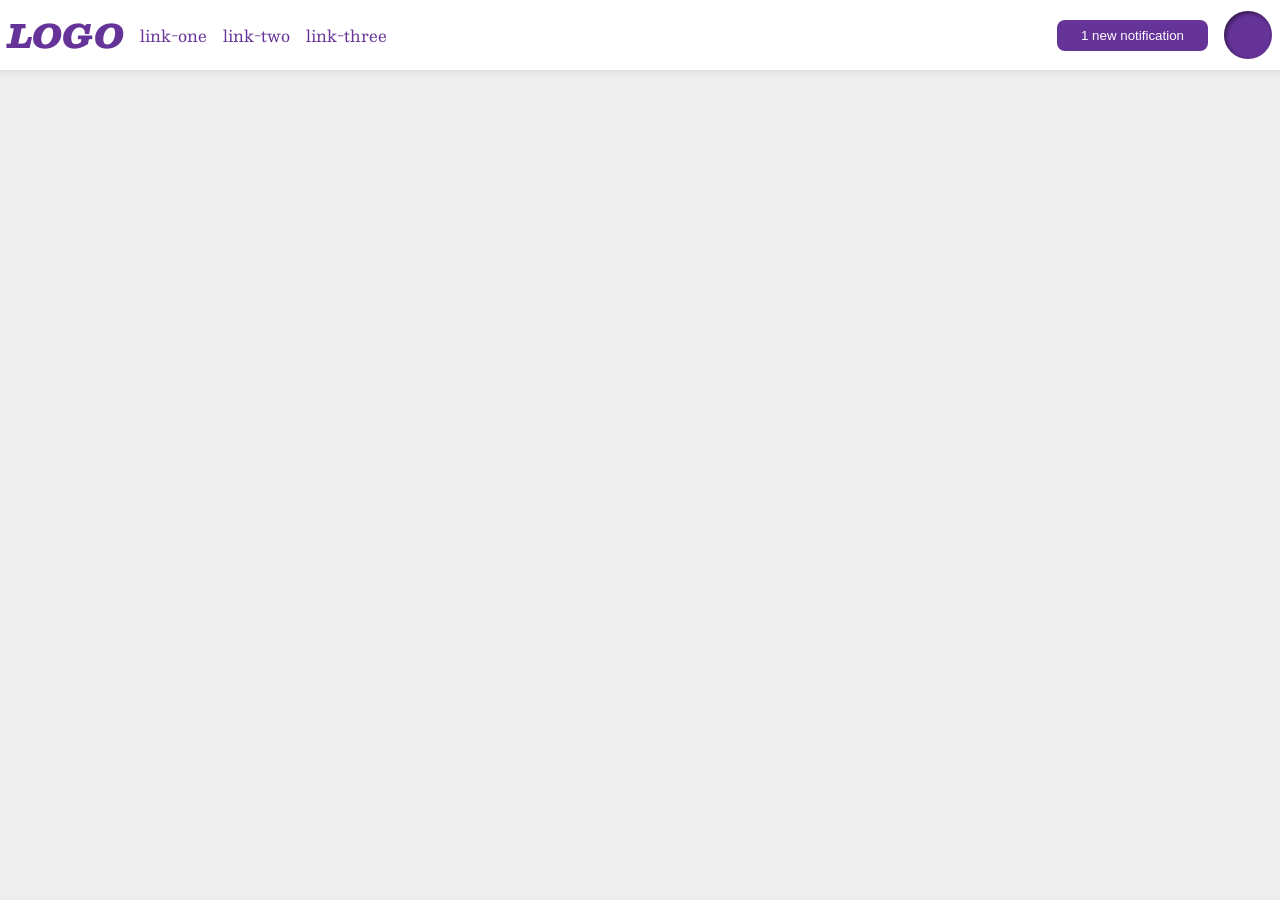
<file: foundations/flex/03-flex-header-2/index.html>
<!DOCTYPE html>
<html lang="en">
  <head>
    <meta charset="UTF-8">
    <meta http-equiv="X-UA-Compatible" content="IE=edge">
    <meta name="viewport" content="width=device-width, initial-scale=1.0">
    <title>Flex Header 2</title>
    <link rel="stylesheet" href="style.css">
  </head>
  <body>
    <div class="header">
      <div class="left">
      <div class="logo">
        LOGO
      </div>
      <ul class="links">
        <li><a href="https://google.com">link-one</a></li>
        <li><a href="https://google.com">link-two</a></li>
        <li><a href="https://google.com">link-three</a></li>
      </ul>
      </div>
      <div class="right">
      <button class="notifications">
        1 new notification
      </button>
      <div class="profile-image"></div>
      </div>
    </div>
  </body>
</html>
</file>
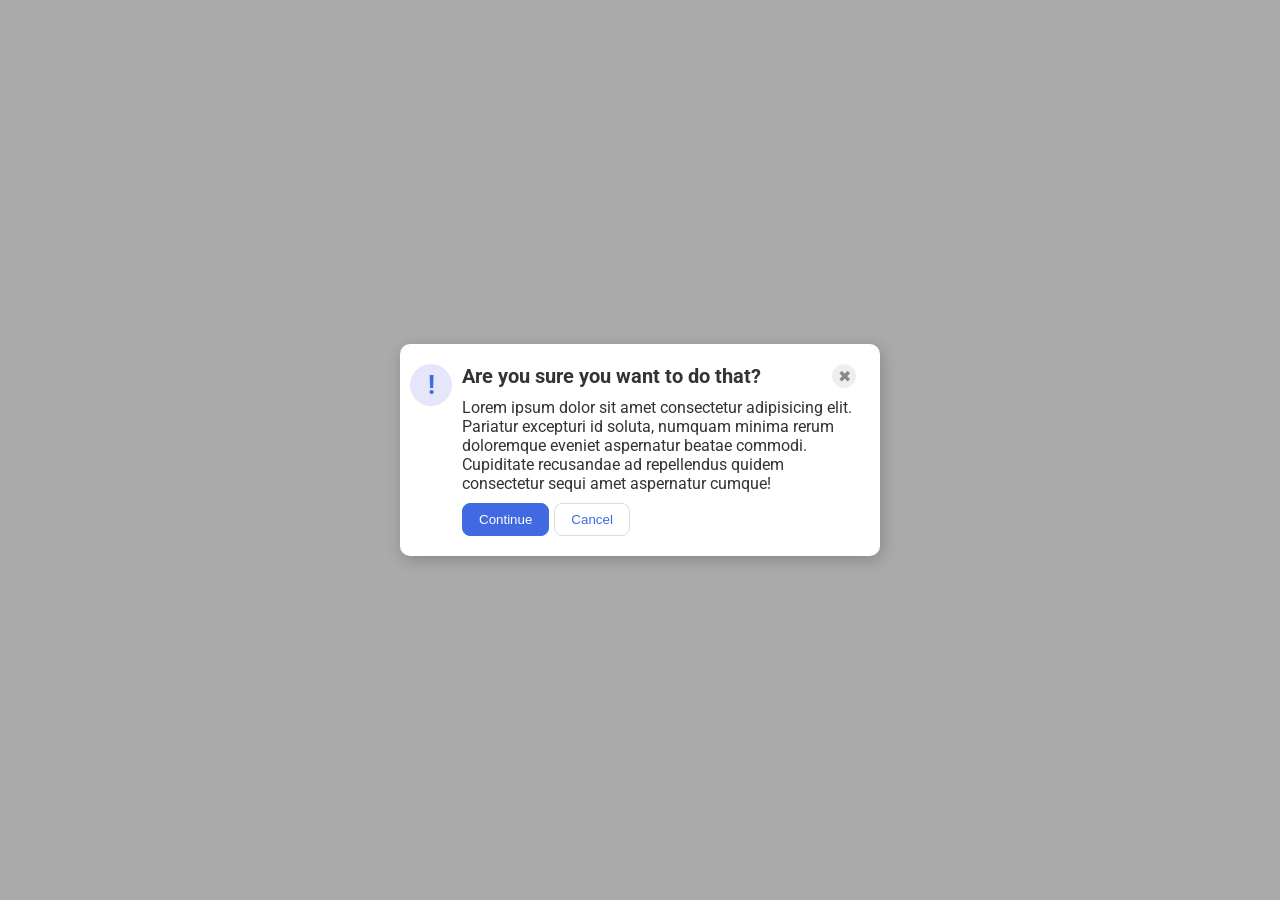
<file: foundations/flex/05-flex-modal/index.html>
<!DOCTYPE html>
<html lang="en">
  <head>
    <meta charset="UTF-8">
    <meta http-equiv="X-UA-Compatible" content="IE=edge">
    <meta name="viewport" content="width=device-width, initial-scale=1.0">
    <link rel="stylesheet" href="style.css">
    <title>Modal</title>
  </head>
  <body>
    <div class="modal">
    <div class="icon-container">
        <div class="icon">!</div>
      </div>
        <div class="flex-container">
          
      <div class="header">Are you sure you want to do that?
         <button class="close-button">✖</button>
      </div>
      <div class="text">Lorem ipsum dolor sit amet consectetur adipisicing elit. Pariatur excepturi id soluta, numquam minima rerum doloremque eveniet aspernatur beatae commodi. Cupiditate recusandae ad repellendus quidem consectetur sequi amet aspernatur cumque!</div>
      <div class="buttons">
      <button class="continue">Continue</button>
      <button class="cancel">Cancel</button>
      </div>
    </div>
      </div>
    </div>
  </body>
</html>
</file>
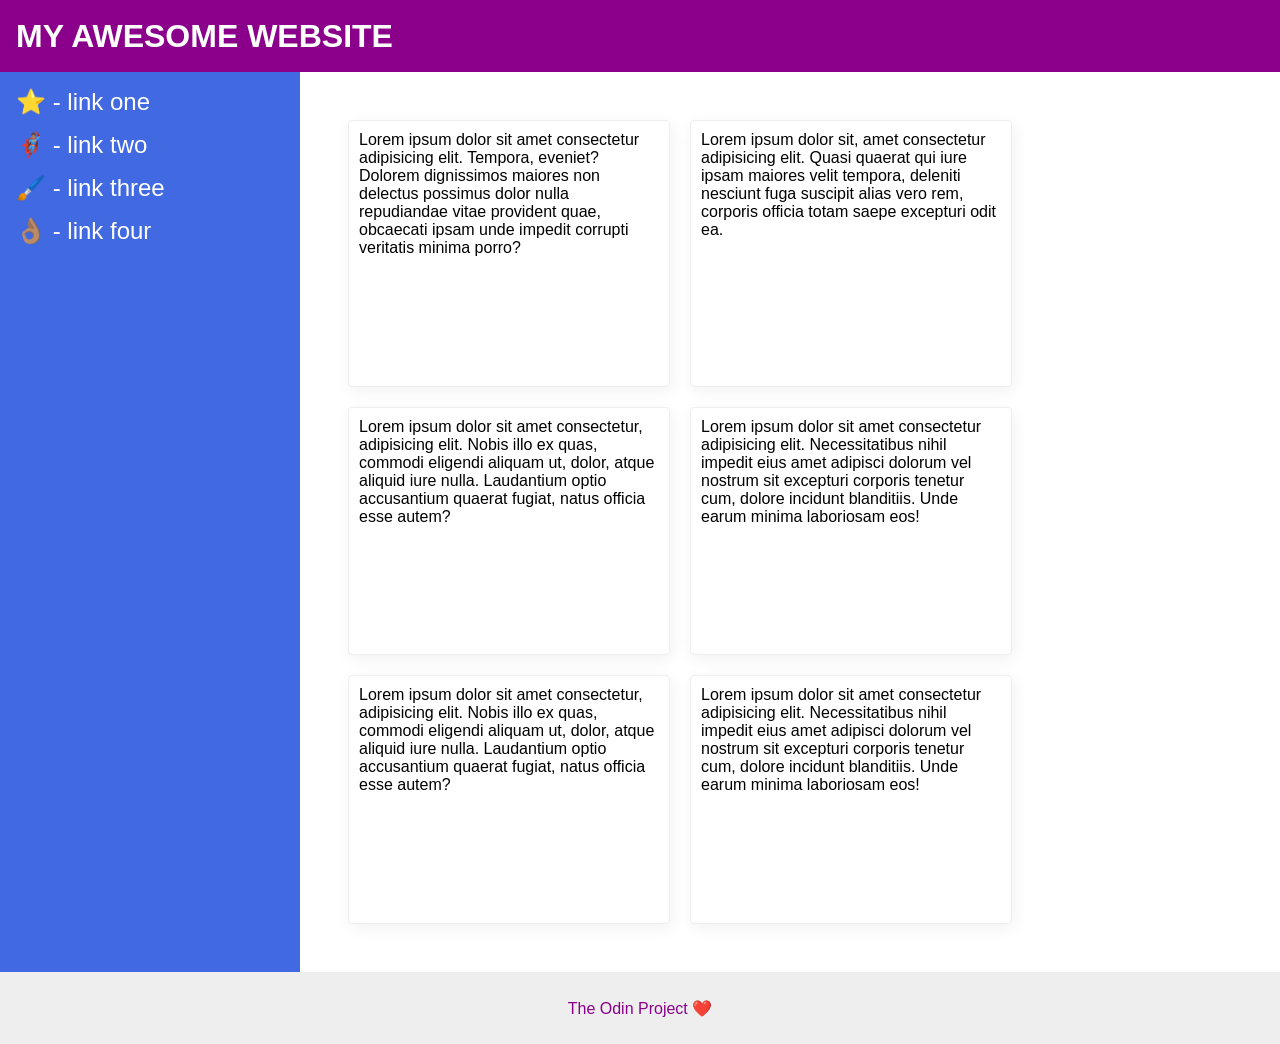
<file: foundations/flex/07-flex-layout-2/index.html>
<!DOCTYPE html>
<html lang="en">
  <head>
    <meta charset="UTF-8">
    <meta http-equiv="X-UA-Compatible" content="IE=edge">
    <meta name="viewport" content="width=device-width, initial-scale=1.0">
    <title>The Holy Grail</title>
    <link rel="stylesheet" href="style.css">
  </head>
  <body>
    <div class="header">
      MY AWESOME WEBSITE
    </div>
    <div class="content">
    <div class="sidebar">
      <ul>
        <li><a href="#">⭐ - link one</a></li>
        <li><a href="#">🦸🏽‍♂️ - link two</a></li>
        <li><a href="#">🖌️ - link three</a></li>
        <li><a href="#">👌🏽 - link four</a></li>
      </ul>
    </div>
   <div class="card-container">
    <div class="card">Lorem ipsum dolor sit amet consectetur adipisicing elit. Tempora, eveniet? Dolorem dignissimos maiores non delectus possimus dolor nulla repudiandae vitae provident quae, obcaecati ipsam unde impedit corrupti veritatis minima porro?</div>
    <div class="card">Lorem ipsum dolor sit, amet consectetur adipisicing elit. Quasi quaerat qui iure ipsam maiores velit tempora, deleniti nesciunt fuga suscipit alias vero rem, corporis officia totam saepe excepturi odit ea.</div>
    <div class="card">Lorem ipsum dolor sit amet consectetur, adipisicing elit. Nobis illo ex quas, commodi eligendi aliquam ut, dolor, atque aliquid iure nulla. Laudantium optio accusantium quaerat fugiat, natus officia esse autem?</div>
    <div class="card">Lorem ipsum dolor sit amet consectetur adipisicing elit. Necessitatibus nihil impedit eius amet adipisci dolorum vel nostrum sit excepturi corporis tenetur cum, dolore incidunt blanditiis. Unde earum minima laboriosam eos!</div>
    <div class="card">Lorem ipsum dolor sit amet consectetur, adipisicing elit. Nobis illo ex quas, commodi eligendi aliquam ut, dolor, atque aliquid iure nulla. Laudantium optio accusantium quaerat fugiat, natus officia esse autem?</div>
    <div class="card">Lorem ipsum dolor sit amet consectetur adipisicing elit. Necessitatibus nihil impedit eius amet adipisci dolorum vel nostrum sit excepturi corporis tenetur cum, dolore incidunt blanditiis. Unde earum minima laboriosam eos!</div>
    </div>
    </div>
    <div class="footer">
      The Odin Project ❤️
    </div>
  </body>
</html>
</file>
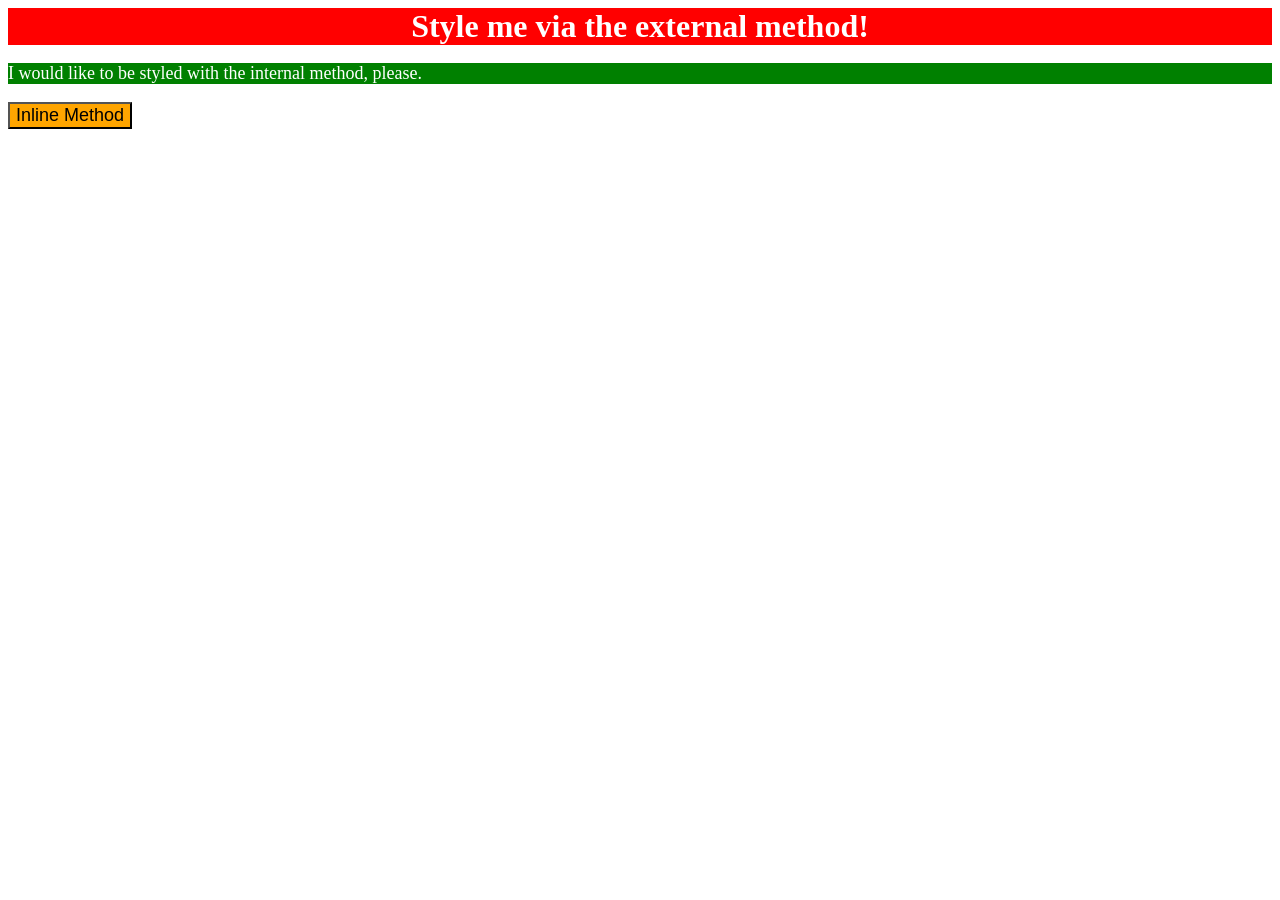
<file: foundations/intro-to-css/01-css-methods/index.html>
<!DOCTYPE html>
<html lang="en">
  <head>
    <meta charset="UTF-8">
    <meta http-equiv="X-UA-Compatible" content="IE=edge">
    <meta name="viewport" content="width=device-width, initial-scale=1.0">
    <title>Methods for Adding CSS</title>
    <link rel="stylesheet" href="styles.css">
    <style>
      p{
        background-color: green;
        color: white;
        font-size: 18px;
      }
    </style>

  </head>
  <body>
    <div>Style me via the external method!</div> <!--red background, white text, font 32px, center aligned, bold -->
    <p>I would like to be styled with the internal method, please.</p> <!--green background, white text, 18px -->
    <button style="background-color: orange; font-size: 18px;">Inline Method</button> <!--orange background, 18px-->
    
  </body>
</html>
</file>
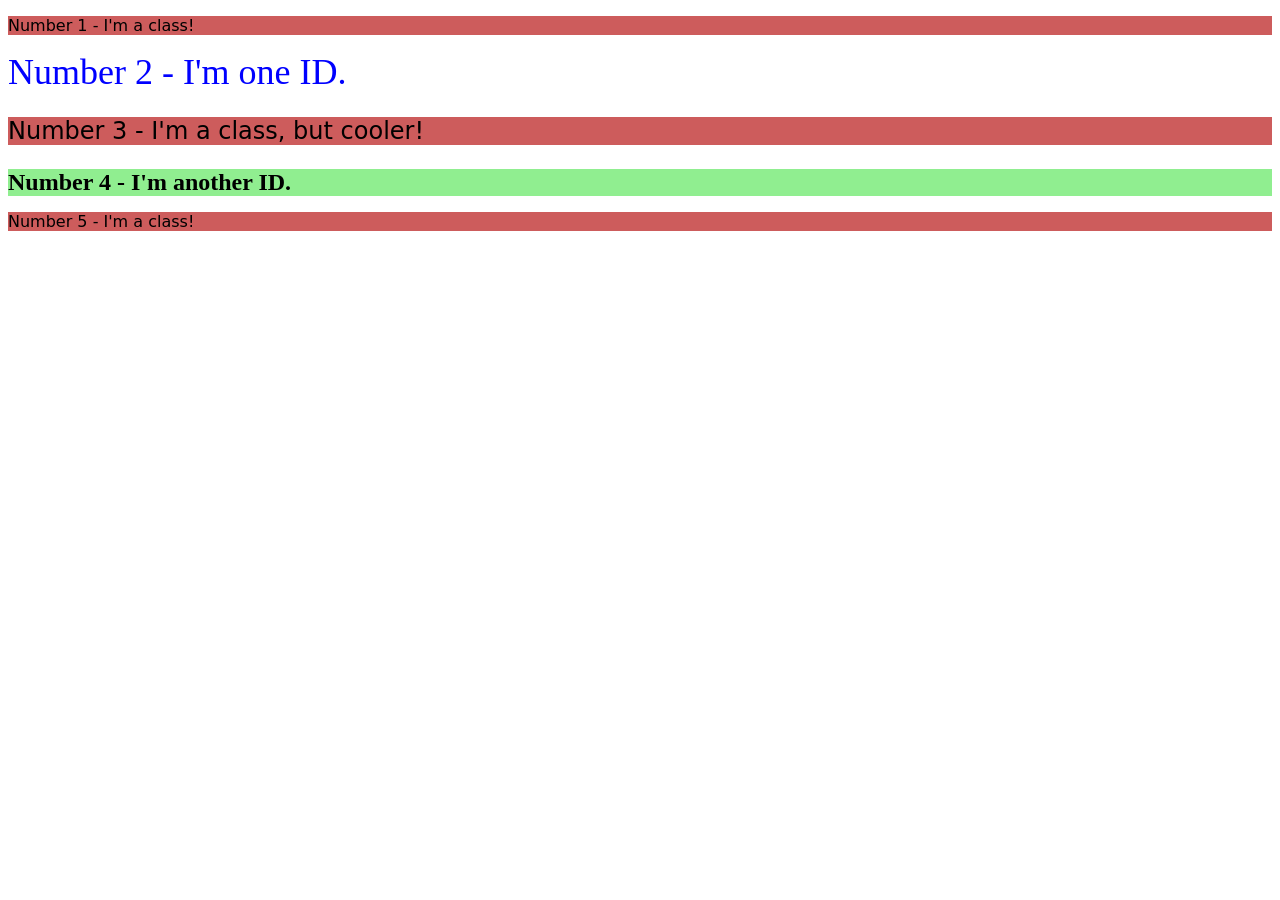
<file: foundations/intro-to-css/02-class-id-selectors/index.html>
<!DOCTYPE html>
<html lang="en">
  <head>
    <meta charset="UTF-8">
    <meta http-equiv="X-UA-Compatible" content="IE=edge">
    <meta name="viewport" content="width=device-width, initial-scale=1.0">
    <title>Class and ID Selectors</title>
    <link rel="stylesheet" href="style.css">
  </head>
  <body>
    <p class="odd-numbers">Number 1 - I'm a class!</p>
    <div id="num-2">Number 2 - I'm one ID.</div>
    <p class="odd-numbers" id="num-3">Number 3 - I'm a class, but cooler!</p>
    <div id="num-4">Number 4 - I'm another ID.</div>
    <p class="odd-numbers">Number 5 - I'm a class!</p>
  </body>
</html>
</file>
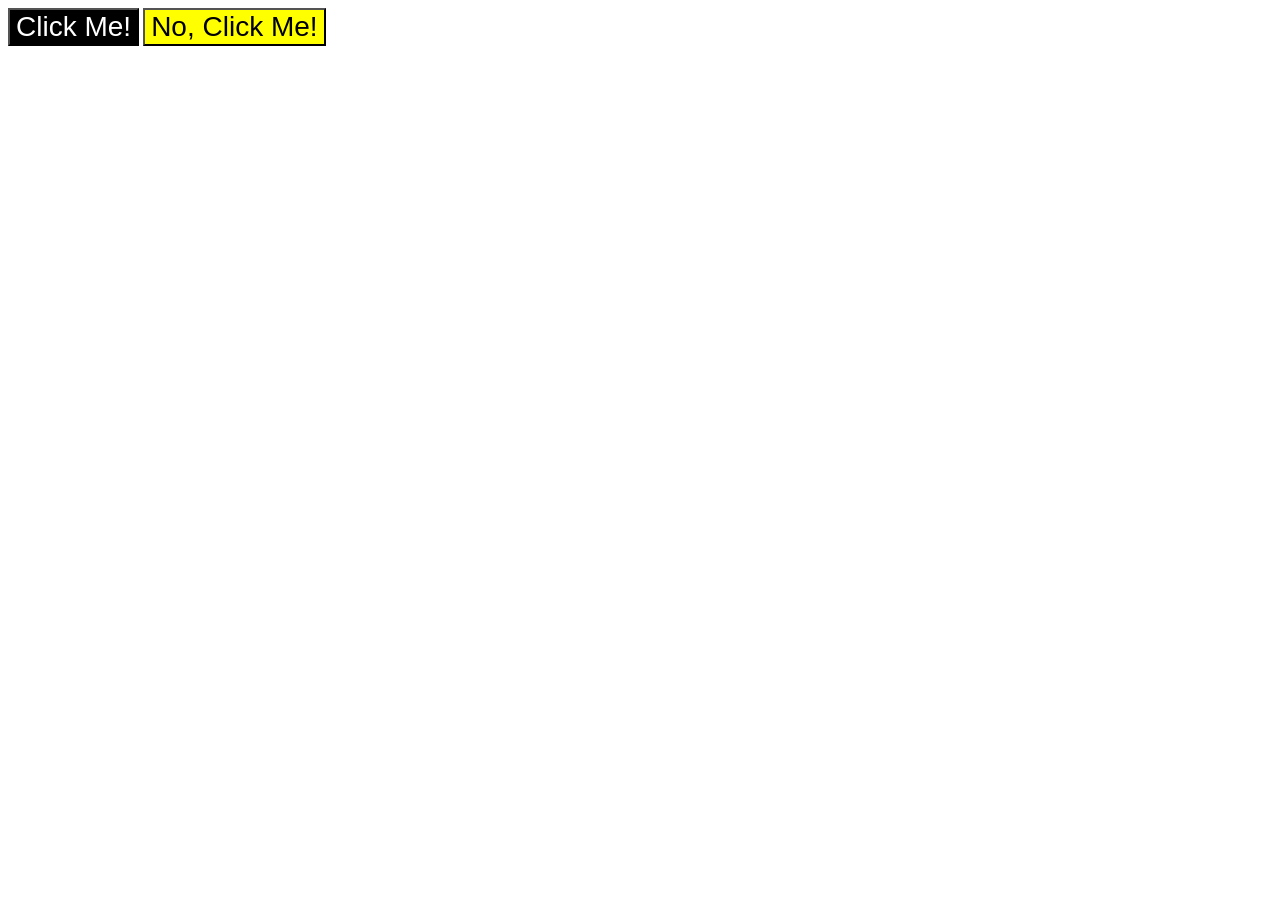
<file: foundations/intro-to-css/03-grouping-selectors/index.html>
<!DOCTYPE html>
<html lang="en">
  <head>
    <meta charset="UTF-8">
    <meta http-equiv="X-UA-Compatible" content="IE=edge">
    <meta name="viewport" content="width=device-width, initial-scale=1.0">
    <title>Grouping Selectors</title>
    <link rel="stylesheet" href="style.css">
  </head>
  <body>
    <button class="button-1">Click Me!</button>
    <button class="button-2">No, Click Me!</button>
  </body>
</html>
</file>
<file: foundations/flex/03-flex-header-2/style.css>
/* this is some magical font-importing.  
you'll learn about it later. */
@import url('https://fonts.googleapis.com/css2?family=Besley:ital,wght@0,400;1,900&display=swap');

body {
  margin: 0;
  background: #eee;
  font-family: Besley, serif;
}

.header {
  background: white;
  border-bottom: 1px solid #ddd;
  box-shadow: 0 0 8px rgba(0,0,0,.1);
  display:flex;
  justify-content: space-between;
  padding: 8px;
}

.profile-image {
  background: rebeccapurple;
  box-shadow: inset 2px 2px 4px rgba(0,0,0,.5);
  border-radius: 50%;
  width: 48px;
  height: 48px;
}

.logo {
  color: rebeccapurple;
  font-size: 32px;
  font-weight: 900;
  font-style: italic;
}

button {
  border: none;
  border-radius: 8px;
  background: rebeccapurple;
  color: white;
  padding: 8px 24px;
}

a {
  /* this removes the line under our links */
  text-decoration: none;
  color: rebeccapurple;
}

ul {
  list-style-type: none;
  display:flex;
  margin:0;
  padding:0;
  gap:16px;
}

.right,.left{
  display:flex;
  align-items: center;
  gap:16px;
}
</file>
<file: foundations/flex/05-flex-modal/style.css>
@import url('https://fonts.googleapis.com/css2?family=Roboto:wght@400;700&display=swap');

html, body {
  height: 100%;
}

body {
  font-family: Roboto, sans-serif;
  margin: 0;
  background: #aaa;
  color: #333;
  /* I'll give you this one for free lol */
  display: flex;
  align-items: center;
  justify-content: center;
}

.modal {
  background: white;
  width: 480px;
  border-radius: 10px;
  box-shadow: 2px 4px 16px rgba(0,0,0,.2);
  display:flex;
}

.icon {
  color: royalblue;
  font-size: 26px;
  font-weight: 700;
  background: lavender;
  width: 42px;
  height: 42px;
  border-radius: 50%;
  display: flex;
  align-items: center;
  justify-content: center;
}

.close-button {
  background: #eee;
  border-radius: 50%;
  color: #888;
  font-weight: 400;
  font-size: 16px;
  height: 24px;
  width: 24px;
  display: flex;
  align-items: center;
  justify-content: center;
  border: 1px solid #eee;
  padding: 0;
}

button {
  cursor: pointer;
  padding: 8px 16px;
  border-radius: 8px;
}

button.continue {
  background: royalblue;
  border: 1px solid royalblue;
  color: white;
}

button.cancel {
  background: white;
  border: 1px solid #ddd;
  color: royalblue;
}

.flex-container{
  display:flex;
  flex-direction: column;
  margin-left:10px;
  margin-top: 20px;
  margin-right:24px;
  
  
} 

.header{
  display:flex;
  justify-content: space-between;
  margin-bottom: 10px;
  font-weight:bold;
  font-size:20px;
  margin-top: 0px;
  
}

.buttons{
  display:flex;
  justify-content:start;
  gap:5px;
  margin-top: 10px;
  margin-bottom:20px;
}

.icon-container{
  display:flex;
  flex-direction: column;
  margin-left: 10px;
  margin-top:20px;
}
</file>
<file: foundations/flex/07-flex-layout-2/style.css>
body {
  font-family: -apple-system, BlinkMacSystemFont, 'Segoe UI', Roboto, Oxygen, Ubuntu, Cantarell, 'Open Sans', 'Helvetica Neue', sans-serif;
  margin: 0;
  min-height: 100vh;
}

.header {
  height: 72px;
  background: darkmagenta;
  color: white;
  font-weight: 900;
  font-size: 32px;
  display: flex;
  align-items: center;
  padding-left: 16px;
  
}

.footer {
  height: 72px;
  background: #eee;
  color: darkmagenta;
  display:flex;
  align-items: center;
  justify-content: center;
  margin-top:auto;
  
}

.sidebar {
  width: 300px;
  background: royalblue;
  box-sizing: border-box;
  display:flex;
  flex-direction: column;
  padding: 16px;
  flex: 0 0 300px;
  align-items: start;
  gap:15px;
}

.card {
  border: 1px solid #eee;
  box-shadow: 2px 4px 16px rgba(0,0,0,.06);
  border-radius: 4px;
  flex: 0 0 300px;
  padding:10px;
  
}
  

.card-container { 
  display: flex;
  flex-direction: row;
  flex-wrap: wrap;
  justify-content: start;
  padding:48px;
  gap:20px;

}

.content {
  display: flex;
  min-height: 100vh;
  max-height: 100vh;


}

li{
  font-size: 24px;
  list-style-type:none;
}

a{ 
  text-decoration: none;
  color: white;
}

ul{
  display:contents;
}
</file>
<file: foundations/intro-to-css/01-css-methods/styles.css>
div {
    background-color: red;
    color: white;
    font-size: 32px;
    text-align: center;
    font-weight: bold;
}
</file>
<file: foundations/intro-to-css/02-class-id-selectors/style.css>
.odd-numbers{
    background-color:indianred;
    font-family: "Verdana", "sans-serif", "DejaVu Sans";
}

#num-2{
    font-size: 36px;
    color: blue;
}
#num-3{
    font-size: 24px;
}
#num-4{
    background-color: lightgreen;
    font-size: 24px;
    font-weight: bold;
}
</file>
<file: foundations/intro-to-css/03-grouping-selectors/style.css>
.button-1, .button-2{
font-size:28px;
font-family: Helvetica, 'Times New Roman', sans-serif;
}

.button-1{
background-color: black;
color: white;
}

.button-2{
    background-color: yellow;
}
</file>
